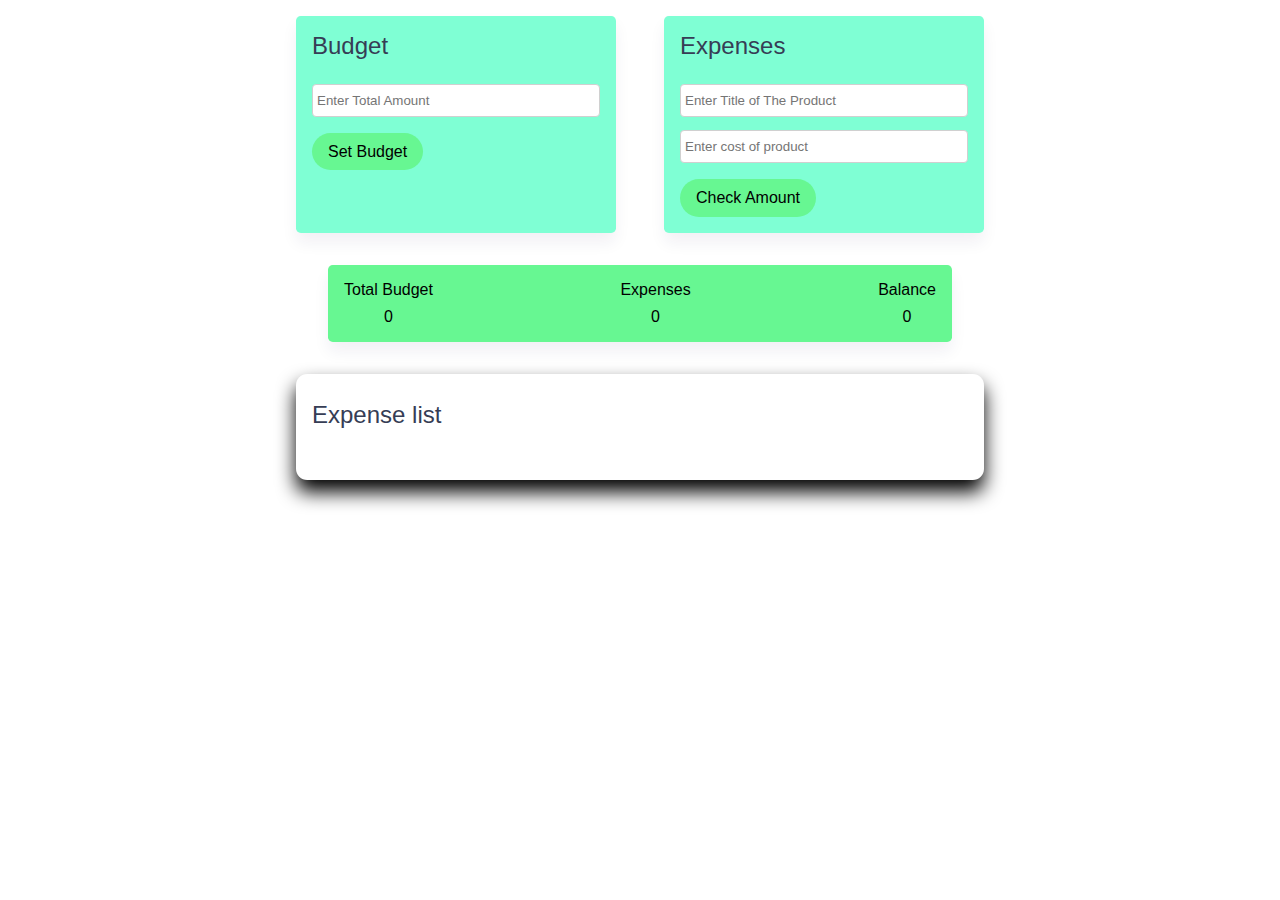
<file: index.html>
<!DOCTYPE html>
<html lang="en">

<head>
    <meta charset="UTF-8">
    <meta http-equiv="X-UA-Compatible" content="IE=edge">
    <meta name="viewport" content="width=device-width, initial-scale=1.0">
    <title>Budget</title>
    <link rel="stylesheet" href="./style.css">
   <link rel="stylesheet" href="https://cdnjs.cloudflare.com/ajax/libs/font-awesome/6.4.0/css/all.min.css">
</head>

<body>
    <div class="wrapper">
        <div class="container">
            <div class="sub-container">
                <div class="total-amount">
                    <h2>Budget</h2>
                    <p class="hide" id="budget">Value can not be empty or negative</p>

                    <input type="number" id="total-amounta" placeholder="Enter Total Amount" />
                    <button class="submit" id="Total-amount-button">Set Budget</button>
                </div>
                <!--for expense-->
                <div class="user-container">
                    <h2>Expenses</h2>
                    <p class="hide" id="product-error"> Value Can not be empty</p>
                    <input type="text" class="product-title" id="product-title"
                        placeholder="Enter Title of The Product" />
                    <input type="number" id="user-amount" placeholder="Enter cost of product" />
                    <button class="submit" id="check-amount">Check Amount</button>
                </div>
            </div>
            <!--output -->
            <div class="output line-space">
                <div>
                    <p>Total Budget</p>
                    <span id="amount">0</span>
                </div>
                <div>
                    <p>Expenses</p>
                    <span id="expan-value">0</span>
                </div>
                <div>
                    <p>Balance</p>
                    <span id="balance-amount">0</span>
                </div>
            </div>
        </div>
        <!--list-->
        <div class="list">
            <h2>Expense list</h2>
            <div class="container-list" id="list">

            </div>
        </div>
    </div>


    <script src="./app.js"></script>
</body>

</html>
</file>
<file: style.css>
*{
    padding: 0;
    margin: 0;
    box-sizing: border-box;
    font-family: Arial, Helvetica, sans-serif;
}
body {
    background-color: #fff;
}
.wrapper{
    width: 90%;
    font-size: 16px;
    max-width: 43em;
    margin: 1em auto;
}
.container{
    width: 100%;
}
.sub-container{
    width: 100%;
    display: grid;
    grid-template-columns: 1fr 1fr;
    gap: 3em;
}
.line {
    display: flex;
    align-items: center;
}
.line-space {
    display: flex;
    justify-content: space-between;
    align-items: center;
}
.wrapper h2 {
    color: #363d55;
    font-weight: 500;
    margin-bottom: 1em;
}
.container input {
    display: block;
    width: 100%;
    padding: 0.6em 0.3em;
    border: 1px solid #d0d0d0;
    border-radius: 0.3em;
    color: #414a67;
    outline: none;
    font-weight: 400;
}
.container input:focus {
    border-color: #67f792;
}
.total-amount, .user-container{
       background-color: aquamarine;
       padding: 1em 1em;
       border-radius: 0.3em;
       box-shadow: 0 0.6em 1em rgba(28,0, 80, 0.06);
}
.output{
    background-color: #67f792;
    font-weight: bold;
    border-radius: 0.3em;
    box-shadow:  0 0.6em 1em rgba(28,0, 80, 0.06);
    margin: 2em;
    padding: 1em;
}
.output p{
    font-weight: 500;
    margin-bottom: 0.6em;
}
.output span{
    display: block;
    text-align: center;
    font-weight: 400;

}
.submit{
   font-size: 1em;
   margin-top: 1em;
   background-color: #67f792;
   border: none;
   outline: none;
   /* color: #fff; */
   padding: 0.6em 1em;
   border-radius: 2em;
   cursor: pointer;
}
.list{
    background-color: #fff;
    padding: 1.7em 1em;
    box-shadow: 0 0.7em 1.2em;
    border-radius: 0.7em;
}
.sublist-content{
    width: 100%;
    border-left: 0.3em solid #67f792;
    margin-bottom: 0.6em;
    padding: 0.5em 0;
}
.product {
    font-weight: 500;
    margin-left: 1.5em;
    color: #363d55;
}
.amount{
    color: #414a67;
    margin-left: 20%;
}
.icon-container{
    width: 5em;
    margin: 1.2em;
    align-items: center;
}
.product-title {
    margin-bottom: 1em;
}
.hide{
    display: none;
}
.error{
 color: #ff465a;
}
.edit, .delete {
    background: transparent;
    cursor: pointer;
    margin-right: 1.5em;
    border: none;
    color: #67f792;
}

@media screen and (max-width: 600px) {
    .wrapper {
        font-size: 14px;

    }
    .sub-container {
        grid-template-columns: 1fr;
    }
}
</file>
